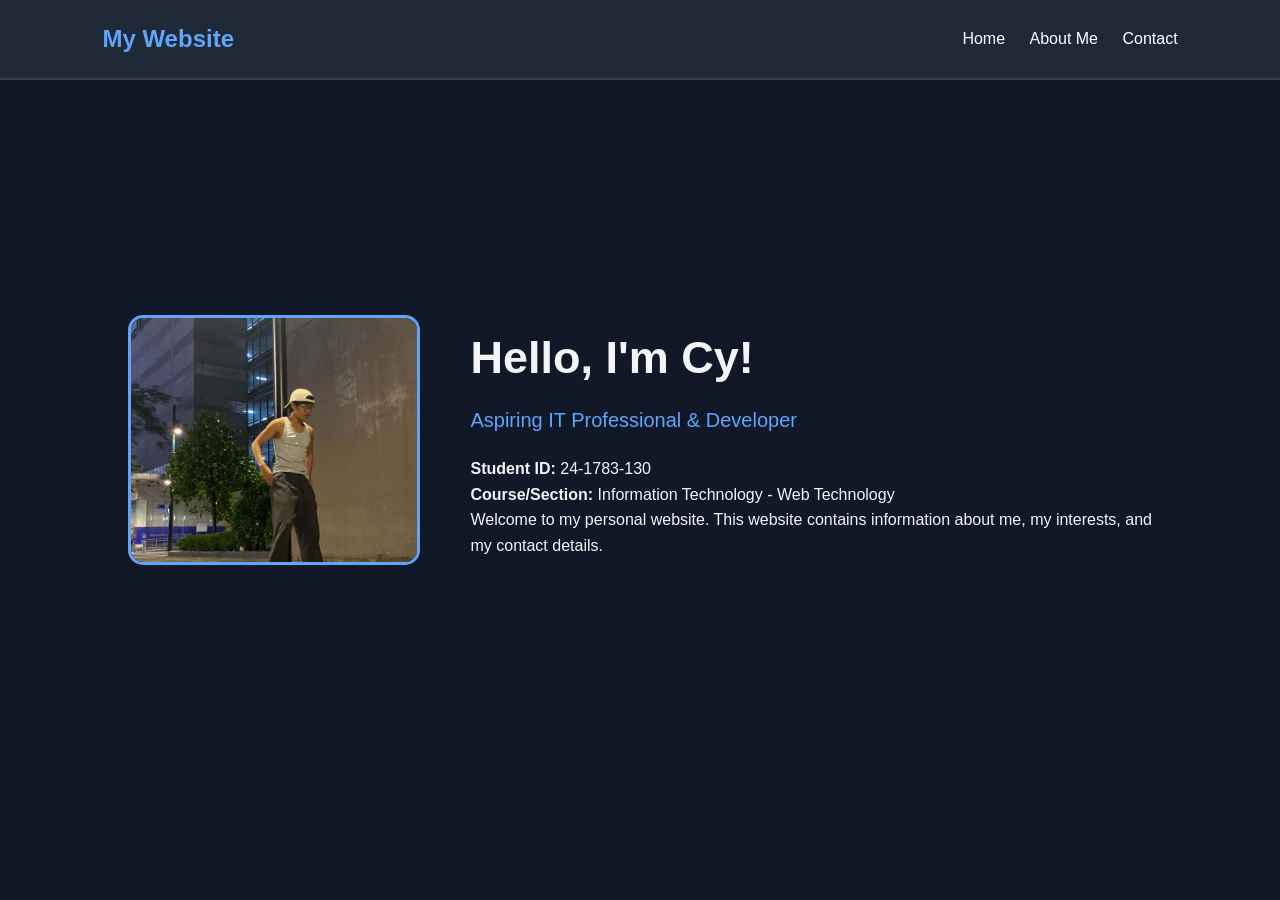
<file: web/index.html>
<!DOCTYPE html>
<html lang="en">
<head>
    <meta charset="UTF-8">
    <meta name="viewport" content="width=device-width, initial-scale=1.0">
    <title>Home - Personal Website</title>
    <link rel="stylesheet" href="style.css">
</head>
<body>

    <nav>
        <h2>My Website</h2>
        <div>
            <a href="index.html">Home</a>
            <a href="about.html">About Me</a>
            <a href="contact.html">Contact</a>
        </div>
    </nav>

    <main class="hero">
        <img src="images/14f72495-e7b5-4675-925a-f58e3ad8d7af.jpg" alt="My Profile Pic">

        <div>
            <h1>Hello, I'm Cy!</h1>
            <p class="subtitle">Aspiring IT Professional & Developer</p>

            <p>
                <strong>Student ID:</strong> 24-1783-130
            </p>

            <p>
                <strong>Course/Section:</strong> Information Technology - Web Technology
            </p>

            <p>
                Welcome to my personal website. This website contains
                information about me, my interests, and my contact details.
            </p>
        </div>
    </main>

</body>
</html>
</file>
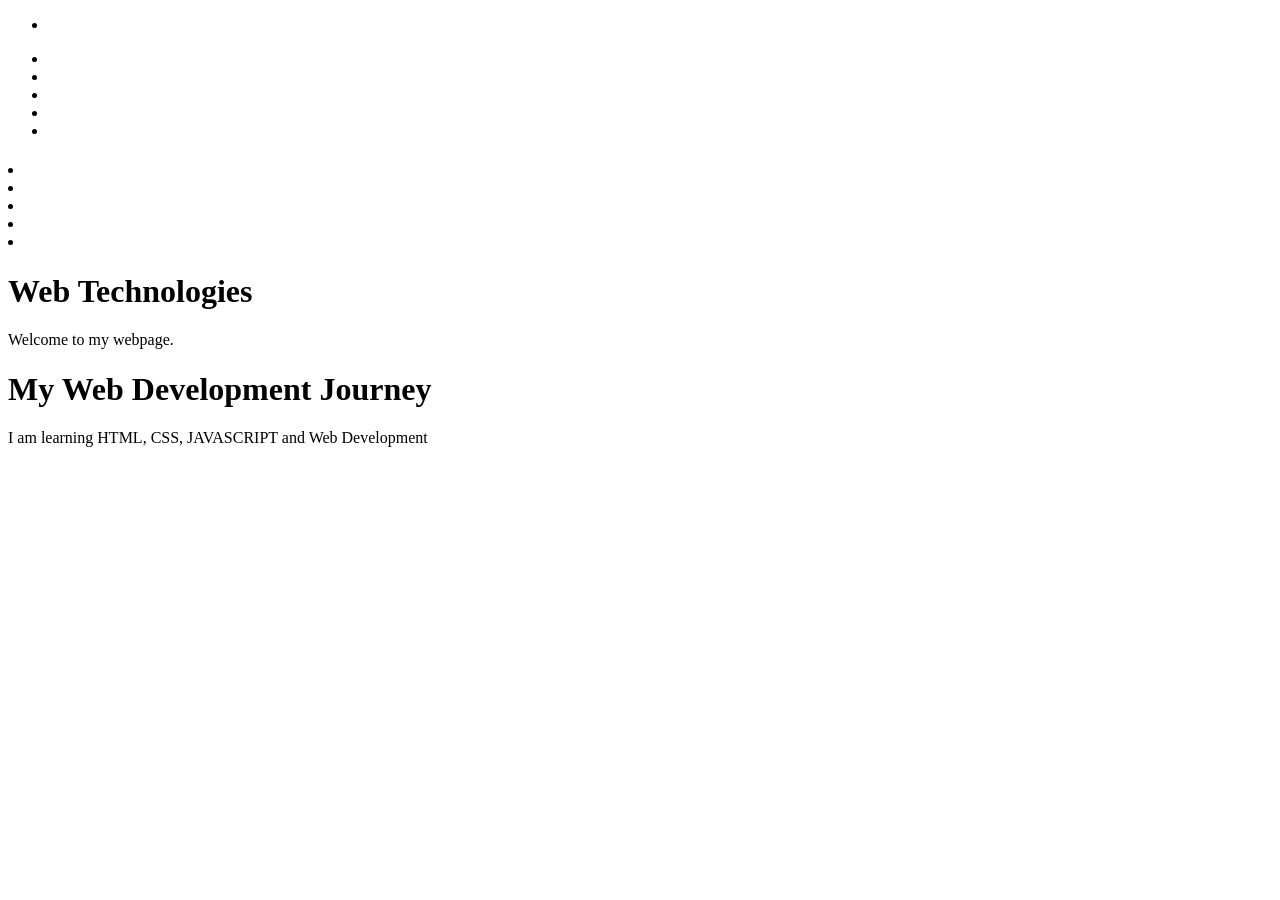
<file: emmet-laboratory/02-classes.ids.html>
<!DOCTYPE html>
<html lang="en">
<head>
    <meta charset="UTF-8">
    <meta name="viewport" content="width=device-width, initial-scale=1.0">
    <title>Document</title>
</head>
<body>
    <p class="introduction"></p>
    <div id="container"></div>
    <div class="card featured"></div>
    <section id="about" class="content-section"></section>
    <header class="site-header">
        <nav id="main-nav"></nav>
    </header>
    <main class="content">
        <section id="about"></section>
    </main>
    <footer class="site-footer"></footer>

    <ul>
        <li></li>
    </ul>

    <nav>
        <ul>
            <li></li>
            <li></li>
            <li></li>
            <li></li>
            <li></li>
        </ul>
    </nav>

    <h1></h1>
    <p></p>

    <h1></h1>
    <h2></h2>
    <p></p>
    <p></p>

    <li></li>
    <li></li>
    <li></li>
    <li></li>
    <li></li>

    <div></div>
    <div></div>
    <div></div>
    
    <p></p>
    <p></p>
    <p></p>
    <p></p>
    <p></p>

    <h1>Web Technologies</h1>
    <p>Welcome to my webpage.</p>

    <h1>My Web Development Journey</h1>
    <p>I am learning HTML, CSS, JAVASCRIPT and Web Development</p>

</body>
</html>
</file>
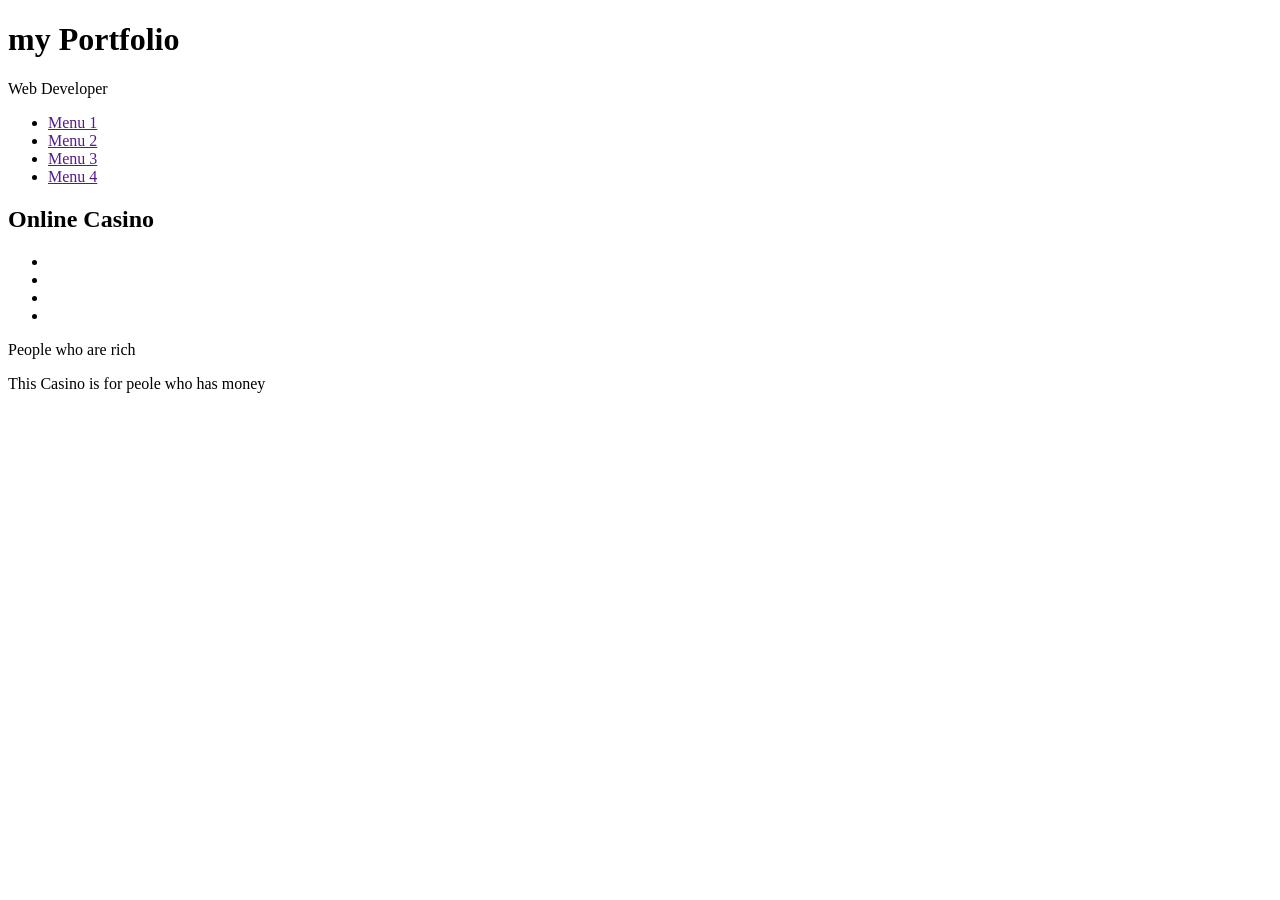
<file: emmet-laboratory/05-semantic.html>
<!DOCTYPE html>
<html lang="en">
<head>
    <meta charset="UTF-8">
    <meta name="viewport" content="width=, initial-scale=1.0">
    <title>Document</title>
</head>
<body>
    <div class="container">
        <header>
            <h1>my Portfolio</h1>
            <p>Web Developer</p>
            <nav>
                <ul>
                    <li><a href="">Menu 1</a></li>
                    <li><a href="">Menu 2</a></li>
                    <li><a href="">Menu 3</a></li>
                    <li><a href="">Menu 4</a></li>
                </ul>
            </nav>
        </header>
    </div>
<header>
    <nav>
        <h1>Online Casino</h1>
        <ul>
            <li><a href=""></a></li>
            <li><a href=""></a></li>
            <li><a href=""></a></li>
            <li><a href=""></a></li>
        </ul>
        <main>
            <section>
                <article>People who are rich</article>
            </section>
        </main>

        <footer>
            <p>This Casino is for peole who has money</p>
        </footer>
    </nav>
</header>

</body>
</html>
</file>
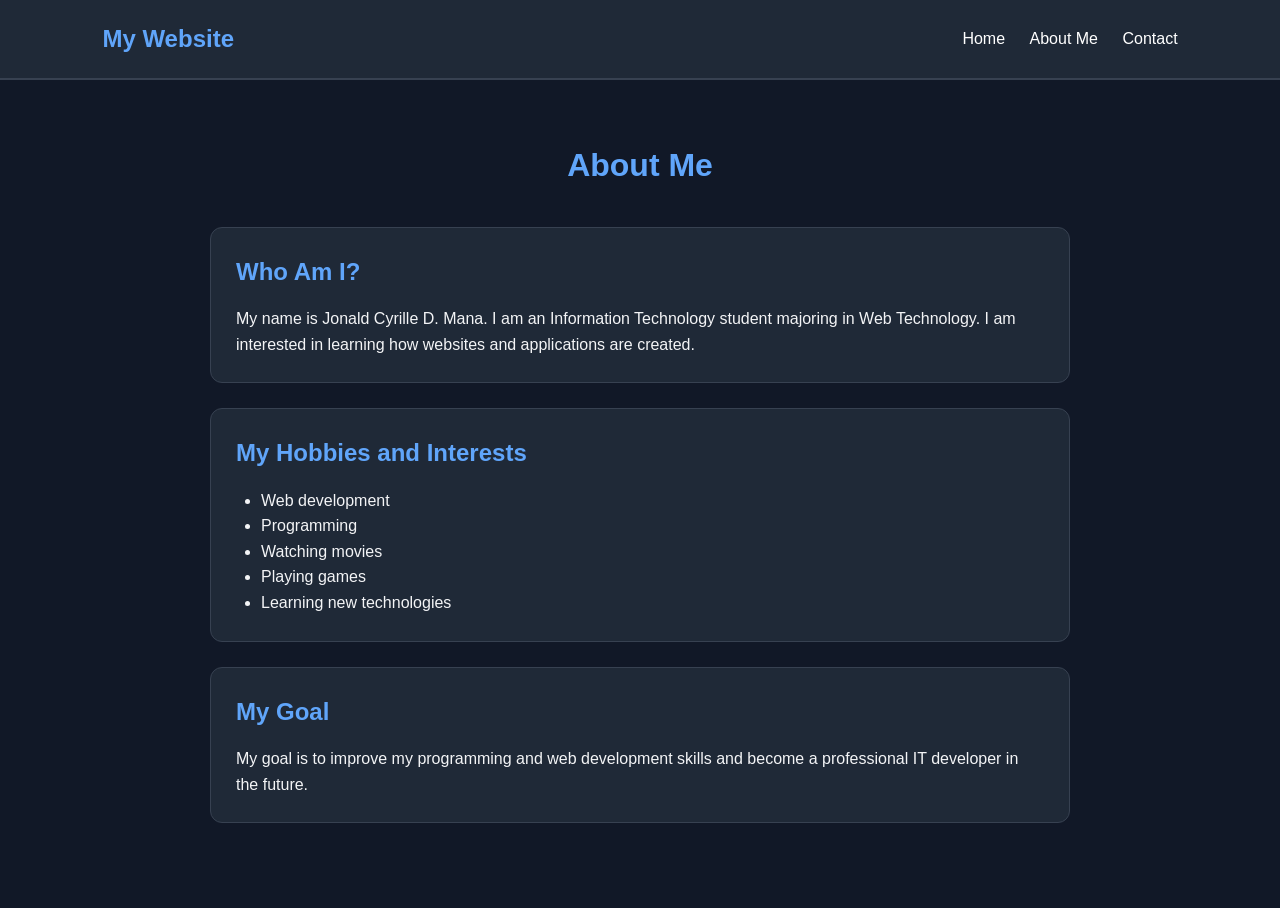
<file: web/about.html>
<!DOCTYPE html>
<html lang="en">
<head>
    <meta charset="UTF-8">
    <meta name="viewport" content="width=device-width, initial-scale=1.0">
    <title>About Me</title>
    <link rel="stylesheet" href="style.css">
</head>
<body>

    <nav>
        <h2>My Website</h2>
        <div>
            <a href="index.html">Home</a>
            <a href="about.html">About Me</a>
            <a href="contact.html">Contact</a>
        </div>
    </nav>

    <main class="container">
        <h1>About Me</h1>

        <section class="card">
            <h2>Who Am I?</h2>
            <p>
                My name is Jonald Cyrille D. Mana. I am an Information
                Technology student majoring in Web Technology. I am
                interested in learning how websites and applications are
                created.
            </p>
        </section>

        <section class="card">
            <h2>My Hobbies and Interests</h2>
            <ul>
                <li>Web development</li>
                <li>Programming</li>
                <li>Watching movies</li>
                <li>Playing games</li>
                <li>Learning new technologies</li>
            </ul>
        </section>

        <section class="card">
            <h2>My Goal</h2>
            <p>
                My goal is to improve my programming and web development
                skills and become a professional IT developer in the future.
            </p>
        </section>
    </main>

</body>
</html>
</file>
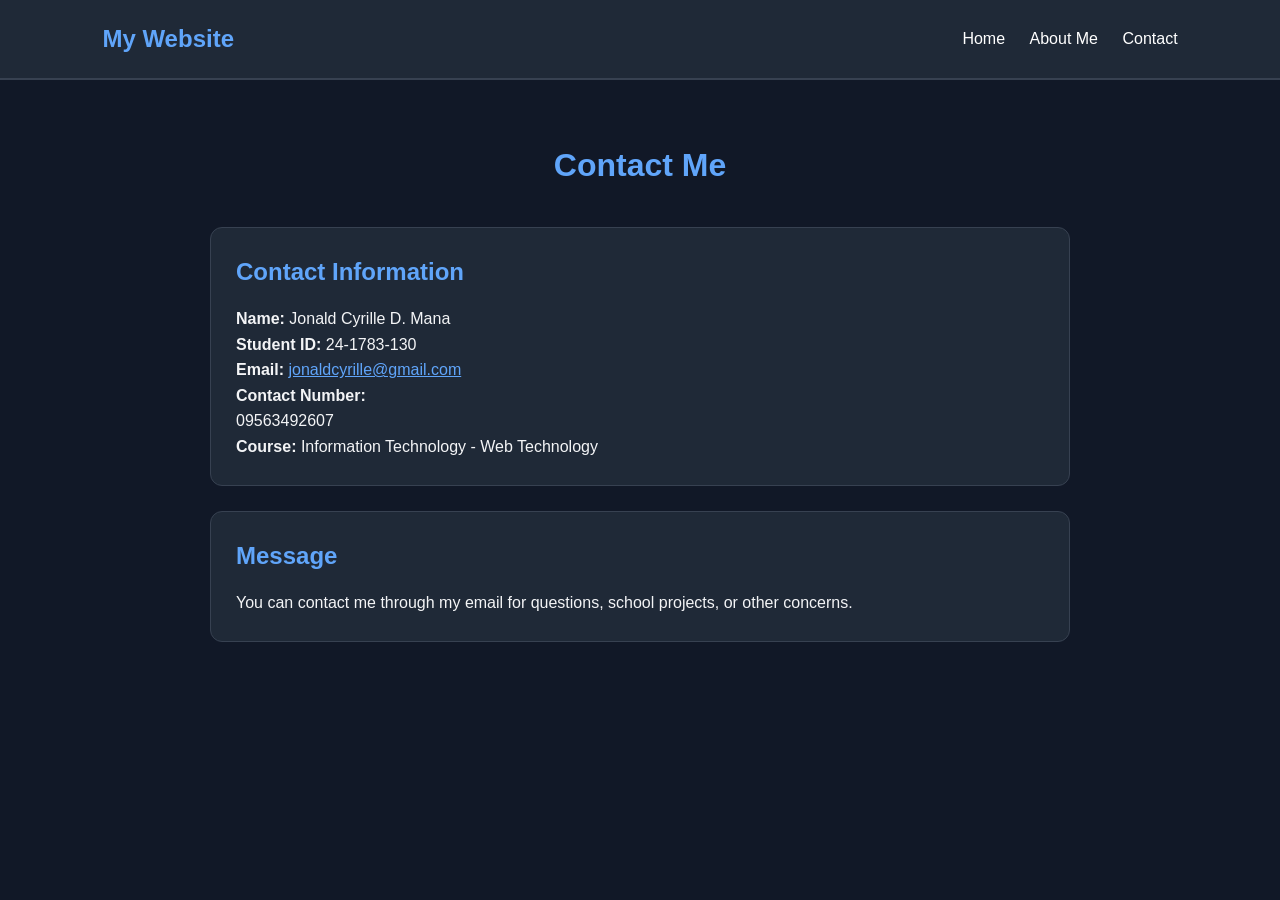
<file: web/contact.html>
<!DOCTYPE html>
<html lang="en">
<head>
    <meta charset="UTF-8">
    <meta name="viewport" content="width=device-width, initial-scale=1.0">
    <title>Contact Me</title>
    <link rel="stylesheet" href="style.css">
</head>
<body>

    <nav>
        <h2>My Website</h2>
        <div>
            <a href="index.html">Home</a>
            <a href="about.html">About Me</a>
            <a href="contact.html">Contact</a>
        </div>
    </nav>

    <main class="container">
        <h1>Contact Me</h1>

        <section class="card">
            <h2>Contact Information</h2>

            <p>
                <strong>Name:</strong> Jonald Cyrille D. Mana
            </p>

            <p>
                <strong>Student ID:</strong> 24-1783-130
            </p>

            <p>
                <strong>Email:</strong>
                <a href="jonaldcyrille@gmail.com">jonaldcyrille@gmail.com</a>
            </p>

             <strong>Contact Number:</strong>
                <p>09563492607</p>

            <p>
                <strong>Course:</strong> Information Technology - Web Technology
            </p>
        </section>

        <section class="card">
            <h2>Message</h2>
            <p>
                You can contact me through my email for questions,
                school projects, or other concerns.
            </p>
        </section>
    </main>

</body>
</html>
</file>
<file: web/style.css>
* {
    box-sizing: border-box;
    margin: 0;
    padding: 0;
}

body {
    font-family: Arial, sans-serif;
    background: #111827;
    color: #f3f4f6;
    line-height: 1.6;
}

nav {
    background: #1f2937;
    padding: 20px 8%;
    display: flex;
    justify-content: space-between;
    align-items: center;
    border-bottom: 2px solid #374151;
}

nav h2 {
    color: #60a5fa;
}

nav a {
    color: white;
    text-decoration: none;
    margin-left: 20px;
    transition: 0.3s;
}

nav a:hover {
    color: #60a5fa;
}

.hero {
    min-height: 80vh;
    padding: 60px 10%;
    display: flex;
    align-items: center;
    justify-content: center;
    gap: 50px;
}

.hero img {
    width: 350px;
    height: 250px;
    object-fit: cover;
    border-radius: 15px;
    border: 3px solid #60a5fa;
}

.hero h1 {
    font-size: 45px;
    margin-bottom: 10px;
}

.subtitle {
    color: #60a5fa;
    font-size: 20px;
    margin-bottom: 20px;
}

.container {
    max-width: 900px;
    margin: auto;
    padding: 60px 20px;
}

.container > h1 {
    text-align: center;
    margin-bottom: 35px;
    color: #60a5fa;
}

.card {
    background: #1f2937;
    padding: 25px;
    margin-bottom: 25px;
    border-radius: 12px;
    border: 1px solid #374151;
}

.card h2 {
    color: #60a5fa;
    margin-bottom: 15px;
}

.card ul {
    padding-left: 25px;
}

.card a {
    color: #60a5fa;
}

@media (max-width: 700px) {
    nav {
        flex-direction: column;
        gap: 15px;
    }

    nav a {
        margin: 0 7px;
    }

    .hero {
        flex-direction: column;
        text-align: center;
    }

    .hero img {
        width: 90%;
    }

    .hero h1 {
        font-size: 35px;
    }
}
</file>
